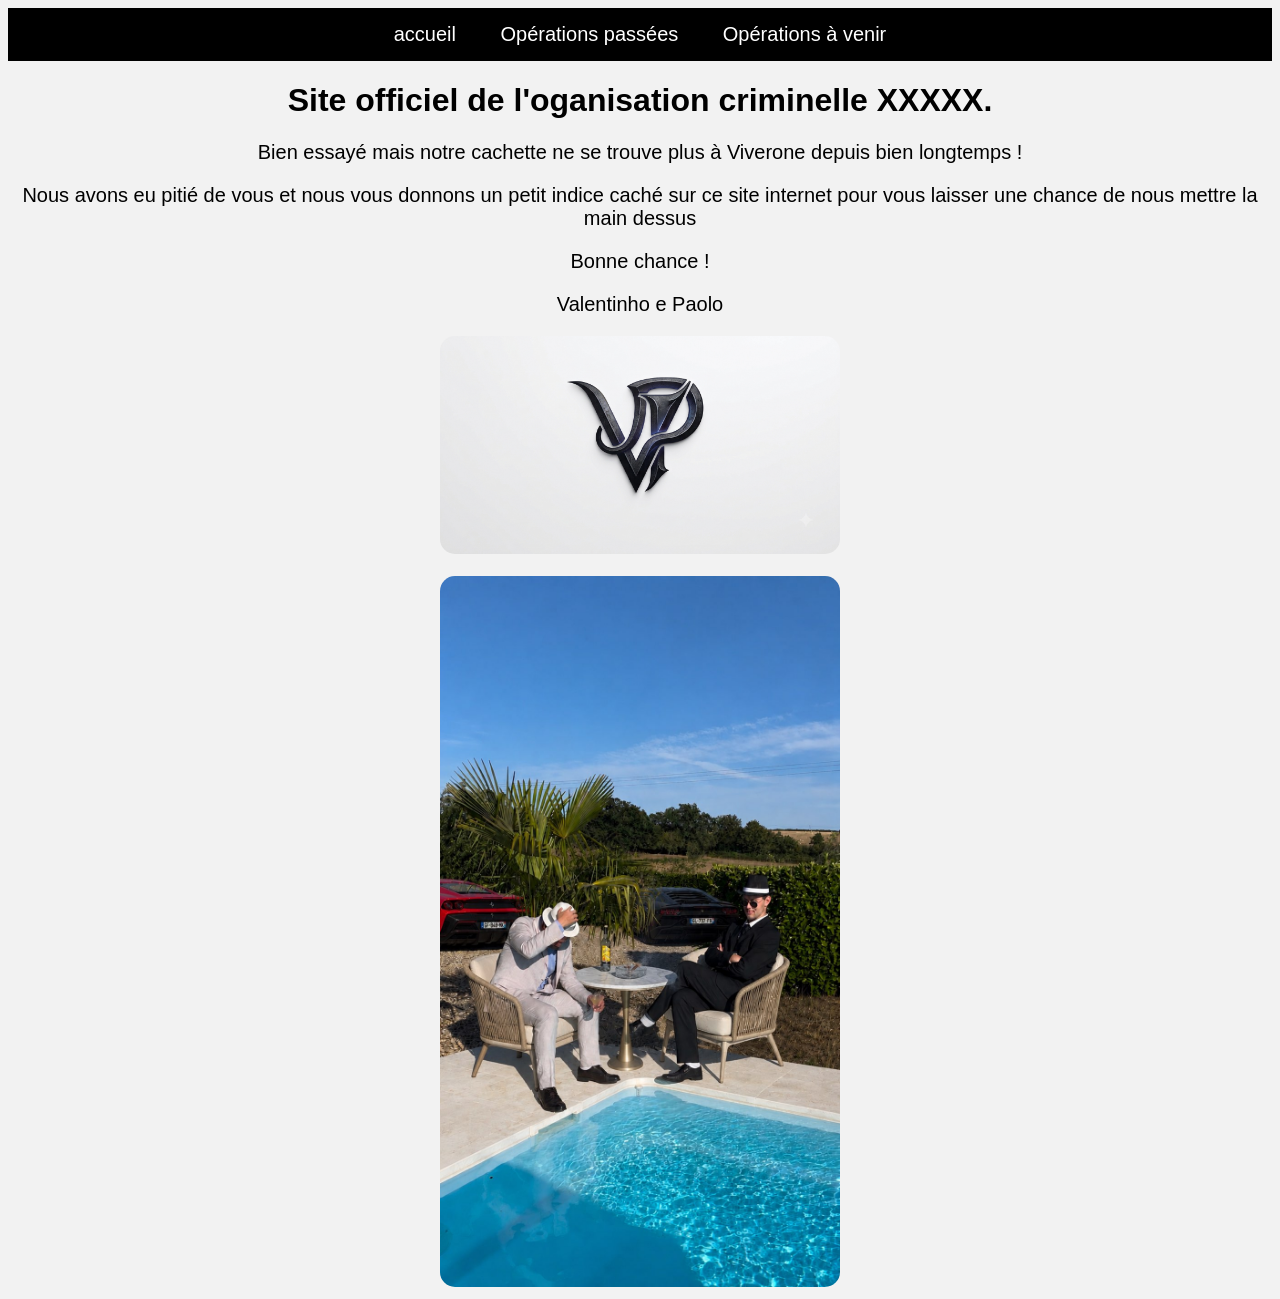
<file: index.html>
<!DOCTYPE html>
<html lang="fr">

<nav>
    <a href="index.html">accueil</a>
    <a href="photos.html">Opérations passées</a>
    <a href="contact.html">Opérations à venir</a>
</nav>

<head>
    <meta charset="UTF-8">
    <meta name="viewport" content="width=device-width, initial-scale=1.0">
    <title>Mon super site</title>

    <link rel="stylesheet" href="style.css">
</head>

<body>

    <h1>Site officiel de l'oganisation criminelle XXXXX.</h1>

<p>Bien essayé mais notre cachette ne se trouve plus à Viverone depuis bien longtemps !</p>
         
<p>Nous avons eu pitié de vous et nous vous donnons un petit indice caché sur ce site internet pour vous laisser une chance de nous mettre la main dessus</p>

<p>Bonne chance !</p>
  
<p>               Valentinho e Paolo</p>
    <img src="logo.png" alt="logo">
<br>
<br>
    <img src="photo2.jpg" alt="photo2">


</body>


</html>
</file>
<file: style.css>
body{
    background-color: #f2f2f2;
    text-align: center;
    font-family: Arial;
}

h1{
    color: black;
}

p{
    font-size:20px;
}

img{
    width:400px;
    border-radius:15px;
}

nav {
    background-color: black;
    padding: 15px;
    text-align: center;
}

nav a {
    color: white;
    text-decoration: none;
    margin: 20px;
    font-size: 20px;
}

nav a:hover {
    color: yellow;
}
</file>
